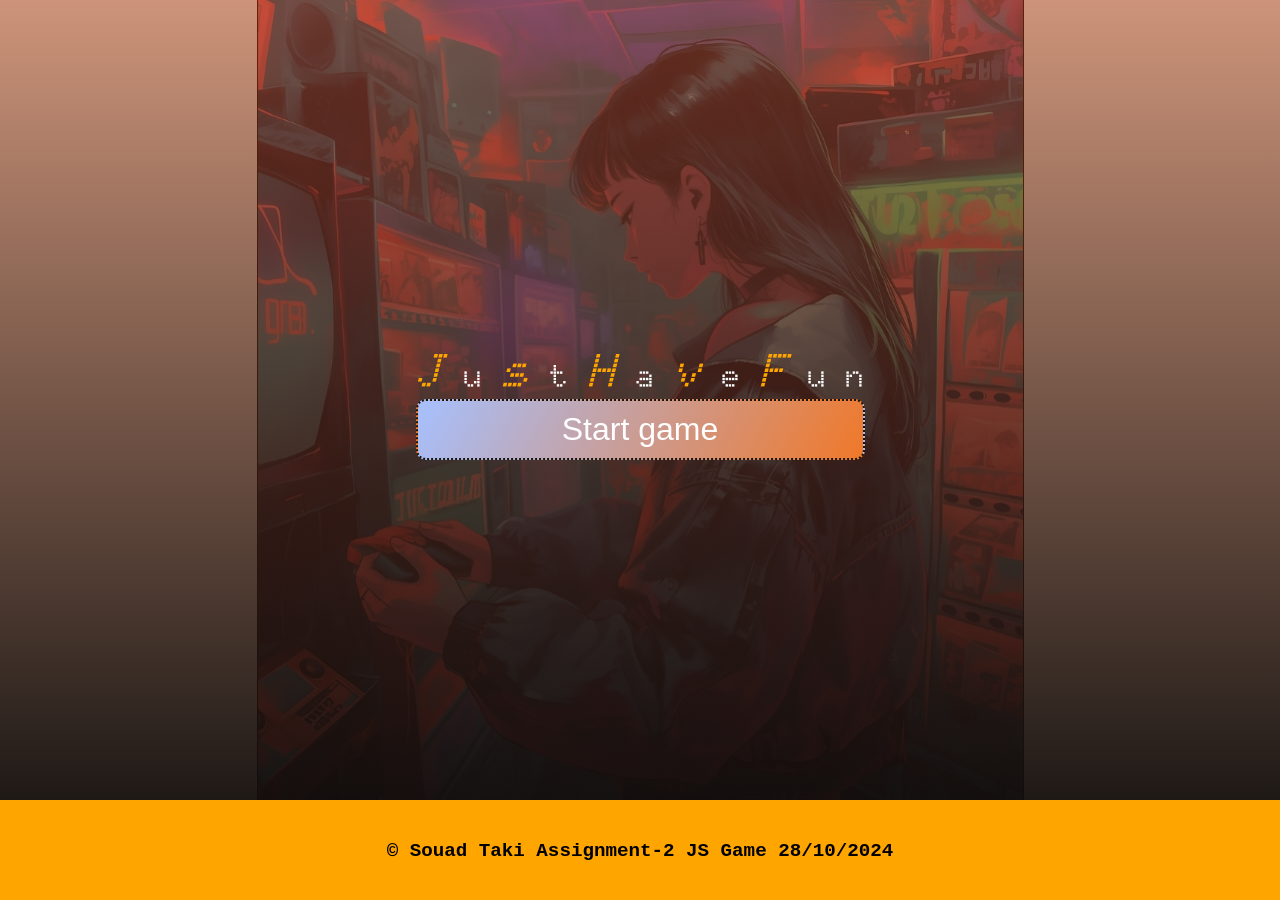
<file: index.html>
<!DOCTYPE html>
<html lang="en">

<head>
    <meta charset="UTF-8">
    <meta name="viewport" content="width=device-width, initial-scale=1.0">
    <link rel="preconnect" href="https://fonts.googleapis.com">
    <link rel="preconnect" href="https://fonts.gstatic.com" crossorigin>
    <link
        href="https://fonts.googleapis.com/css2?family=Doto:wght@100..900&family=Roboto+Flex:opsz,wght@8..144,100..1000&display=swap"
        rel="stylesheet">
    <link rel="stylesheet" href="./styles/style.css" type="text/css">
    <link rel="stylesheet" href="./styles/footer.css" type="text/css">
    <title>riddle game</title>
    <script src="./js/game.js" defer></script>

</head>

<body>
    <header class="header">
        <h1>
            <span>J</span>
            <span>u</span>
            <span>s</span>
            <span>t</span>
            <span>H</span>
            <span>a</span>
            <span>v</span>
            <span>e</span>
            <span>F</span>
            <span>u</span>
            <span>n</span>
        </h1>
        <!--
            <button onclick="showPrompt()" class="start_btn">Start game</button> -->
        <button id="start_button" class="start_btn">Start game</button>
        <h2 id="message"></h2>
    </header>
    <footer class="footer">
        <p>&copy; Souad Taki Assignment-2 JS Game 28/10/2024</p>
    </footer>
</body>

</html>
</file>
<file: styles/style.css>
* {
    box-sizing: border-box;
    padding: 0;
    margin: 0;
}

html {
    height: 100vh;
    
}

body {
    font-family: "Doto", sans-serif;
    font-optical-sizing: auto; 
    background-image: linear-gradient(to top,
     rgb(9, 10, 10), rgba(161, 54, 5, 0.534)),url('../images/game4.jpeg');
    background-repeat: no-repeat;
    background-position: center;
    display: flex;
    flex-direction: column;
    align-items: center;
    background-size: contain;
    min-height: 100%;
}

.header {
    margin: auto;
    display: flex;
    flex-direction: column;    
}

span:nth-child(1) {
    color: orange;
    font-size: 3rem;
    font-weight: bold;
    font-style: oblique;
}
span:nth-child(3) {
    color: orange;
    font-size: 3rem;
    font-weight: bold;
    font-style: oblique;
}

span:nth-child(5) {
    color: orange;
    font-size: 3rem;
    font-weight: bold;
    font-style: oblique;
}
 
span:nth-child(7) {
    color: orange;
    font-size: 3rem;
    font-weight: bold;
    font-style: oblique;
}

span:nth-child(9) {
    color: orange;
    font-size: 3rem;
    font-weight: bold;
    font-style: oblique;
}

.header h1 {
    text-align: center;
    color: white;
    
}

.header .start_btn {
    background-image: linear-gradient(120deg, #a6c0fe 0%, #f07829 100%);
    color: white;
    padding: 10px 50px 10px 50px;
    font-size: 2rem;
    border: 2px dotted rgb(28, 20, 6);
    border-radius: 10px;
    font-family: Impact, Haettenschweiler, 'Arial Narrow Bold', sans-serif;
    
}
</file>
<file: styles/footer.css>
.footer {
    font-family: 'Courier New', Courier, monospace;
    background-color: orange;
    height: 100px;
    width: 100%;
    padding: 0;
    margin: 0;
}

.footer p {
    text-align: center;
    font-size: 1.2rem;
    font-weight: bold;
    padding-top: 40px;
}
</file>
